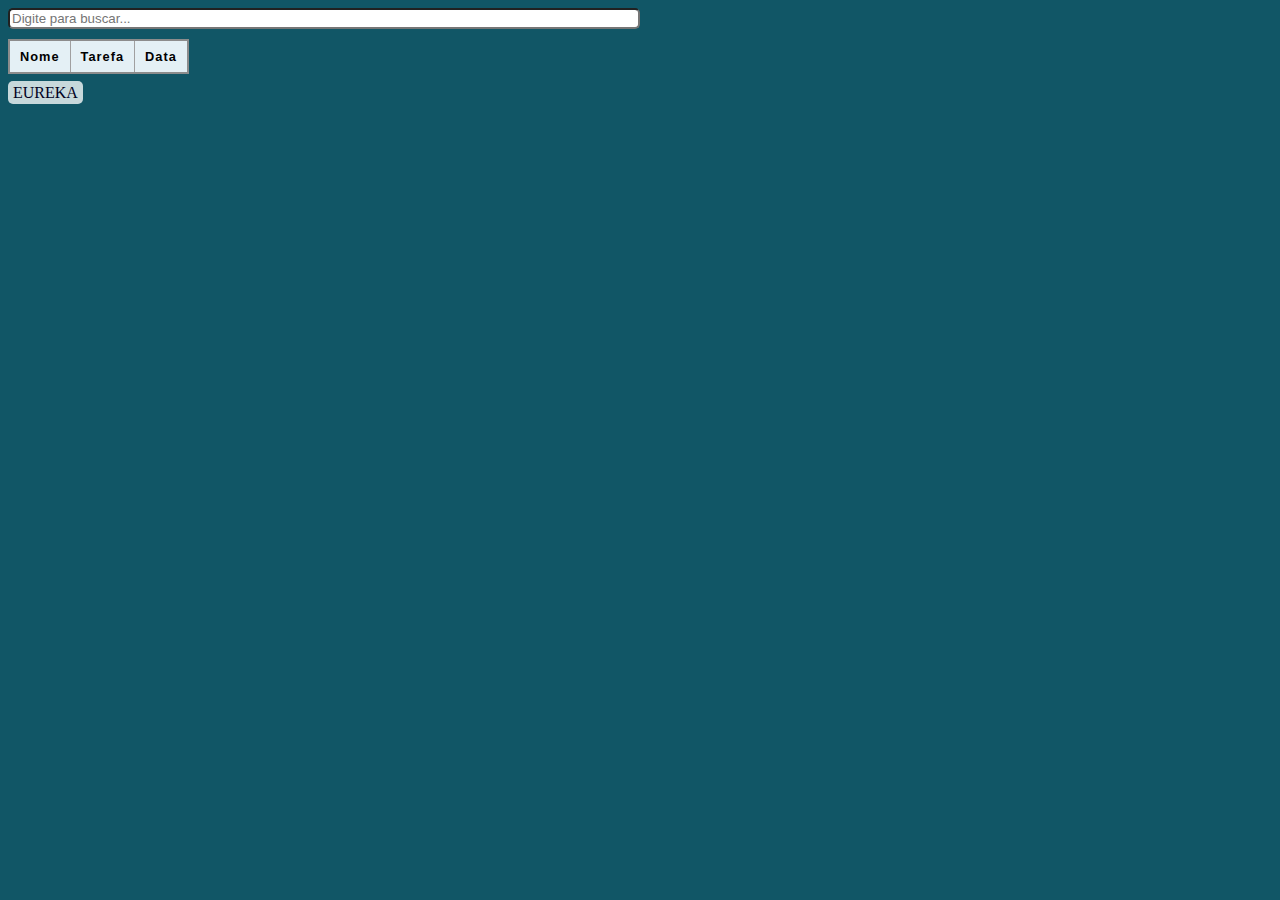
<file: options/index.html>
<!DOCTYPE html>
<html lang="pt-BR">
<head>
    <meta charset="UTF-8">
    <meta name="viewport" content="width=device-width, initial-scale=1.0">
    <script src="index.js" defer></script>
    <link rel="stylesheet" href="index.css">
    <title>Option</title>
</head>
<body>
    <input type="search" id="search-input" placeholder="Digite para buscar...">
    <table>
        <thead>
          <tr>
            <th scope="col">Nome</th>
            <th scope="col">Tarefa</th>
            <th scope="col">Data</th>
          </tr>
        </thead>
        <tbody>
         
        </tbody>
      </table>

    <a href="../popUp/index.html" class="option-btn">Eureka</a>
</body>
</html>
</file>
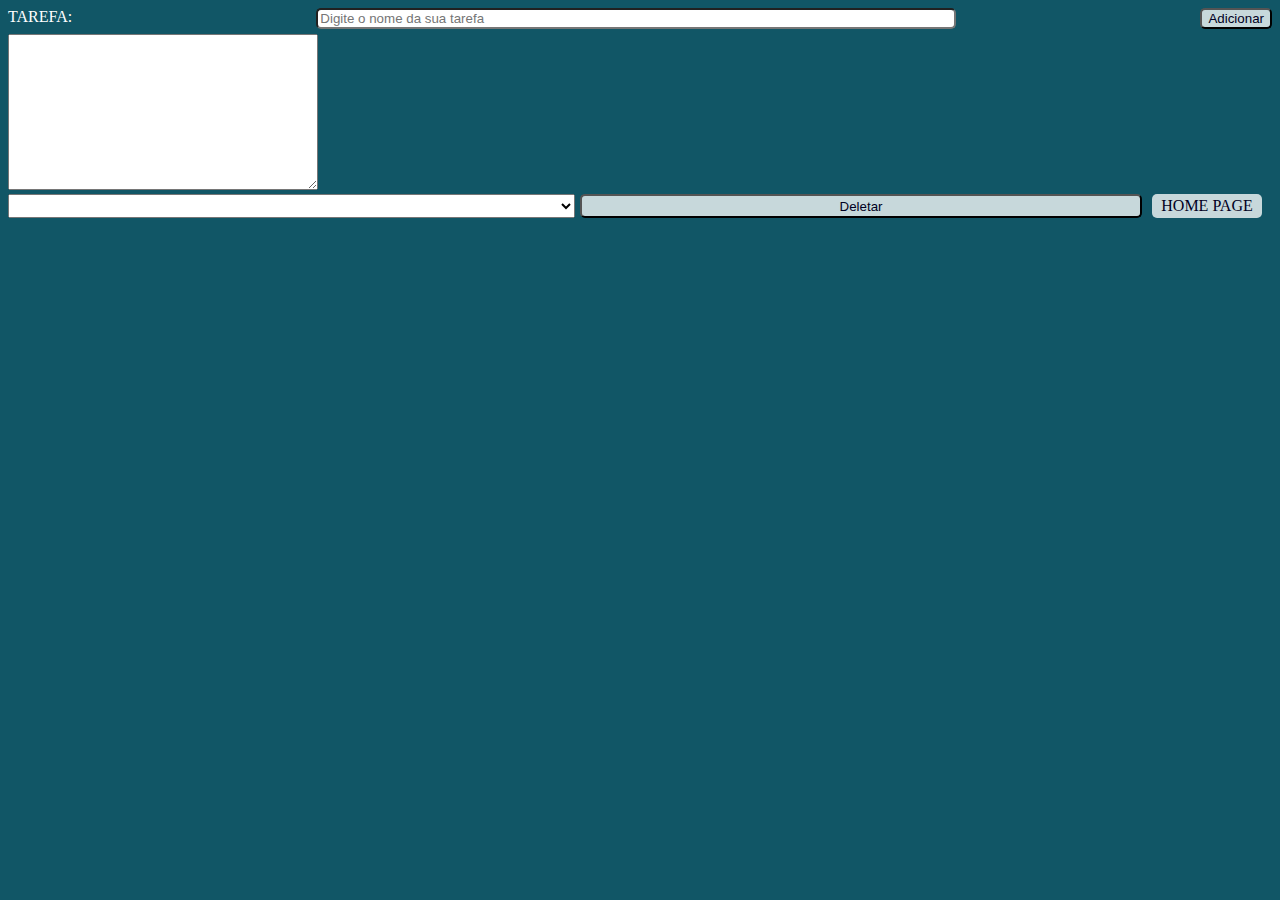
<file: popUp/index.html>
<!DOCTYPE html>
<html lang="pt-BR">
    <head>
        <script defer src="index.js"></script>
        <link rel="stylesheet" type="text/css" href="index.css" />
        <title>Eureka</title>
    </head>
    <body>
        <div class="container-duties">
            <label for="duties">Tarefa:</label>
            <input type="text" id="duties" name="duties" placeholder="Digite o nome da sua tarefa"><button id="submit-button">Adicionar</button>
        </div>
        <textarea name="" id="note-to-add" cols="36" rows="10"></textarea>
        <div class="container-select">
            <select name="select" id="task">
            </select>
            <button id="delete">Deletar</button>
            <a href="../options/index.html" class="home-page">Home Page</a>
        </div>
    </body>
</html>
</file>
<file: options/index.css>
:root {
  --primary-color: #969593;
  --primary-color-darker: #ca8e65;
  --home-color: #ffffffc4;
}

body {
  background-color: rgb(17, 86, 102);
}

td {
  color: #fff;
}

table {
  border-collapse: collapse;
  border: 2px solid rgb(140 140 140);
  font-family: sans-serif;
  font-size: 0.8rem;
  letter-spacing: 1px;
  margin: 10px 0px;
}

table {
  border-collapse: collapse;
  border: 2px solid rgb(140 140 140);
  font-family: sans-serif;
  font-size: 0.8rem;
  letter-spacing: 1px;
}

thead {
  background-color: rgb(228 240 245);
}

th,
td {
  border: 1px solid rgb(160 160 160);
  padding: 8px 10px;
}

thead {
  background-color: rgb(228 240 245);
}

th,
td {
  border: 1px solid rgb(160 160 160);
  padding: 8px 10px;
}

.option-btn {
  text-decoration: none;
  text-transform: uppercase;
  background-color: var(--home-color);
  text-align: center;
  padding: 3px 5px;
  border-radius: 5px;
  color: #000022;
}
.option-btn:hover {
  background-color: var(--primary-color-darker);
}

input {
  width: 50%;
  border-radius: 5px;
}
</file>
<file: popUp/index.css>
:root {
    --primary-color: #969593;
    --primary-color-darker: #ca8e65;
    --home-color: #ffffffc4;
  }

body {
    background-color: rgb(17, 86, 102);
}

.container-duties {
    margin: 5px 0;
    display: flex;
    justify-content: space-between;
}

.container-duties label {
    font-size: 1rem;
    text-transform: uppercase;
    color: #fff;
}

#duties {
    width: 50%;
    border-radius: 5px;
}

#submit-button, #delete {
    color: #000022;
    background-color: var(--home-color);
    border-radius: 5px;
}

#delete {
    margin-left: 5px;
}

#submit-button:hover, #delete:hover {
    background-color: var(--primary-color-darker);
}

.container-select {
    display: grid;
    grid-template-columns: 1fr 1fr 8.125rem;
}

.home-page {
    text-decoration: none;
    text-transform: uppercase;
    background-color: var(--home-color);
    text-align: center;
    margin: 0 10px;
    padding: 3px 0;
    border-radius: 5px;
    color: #000022;
}

.home-page:hover {
    background-color: var(--primary-color-darker);
}
</file>
